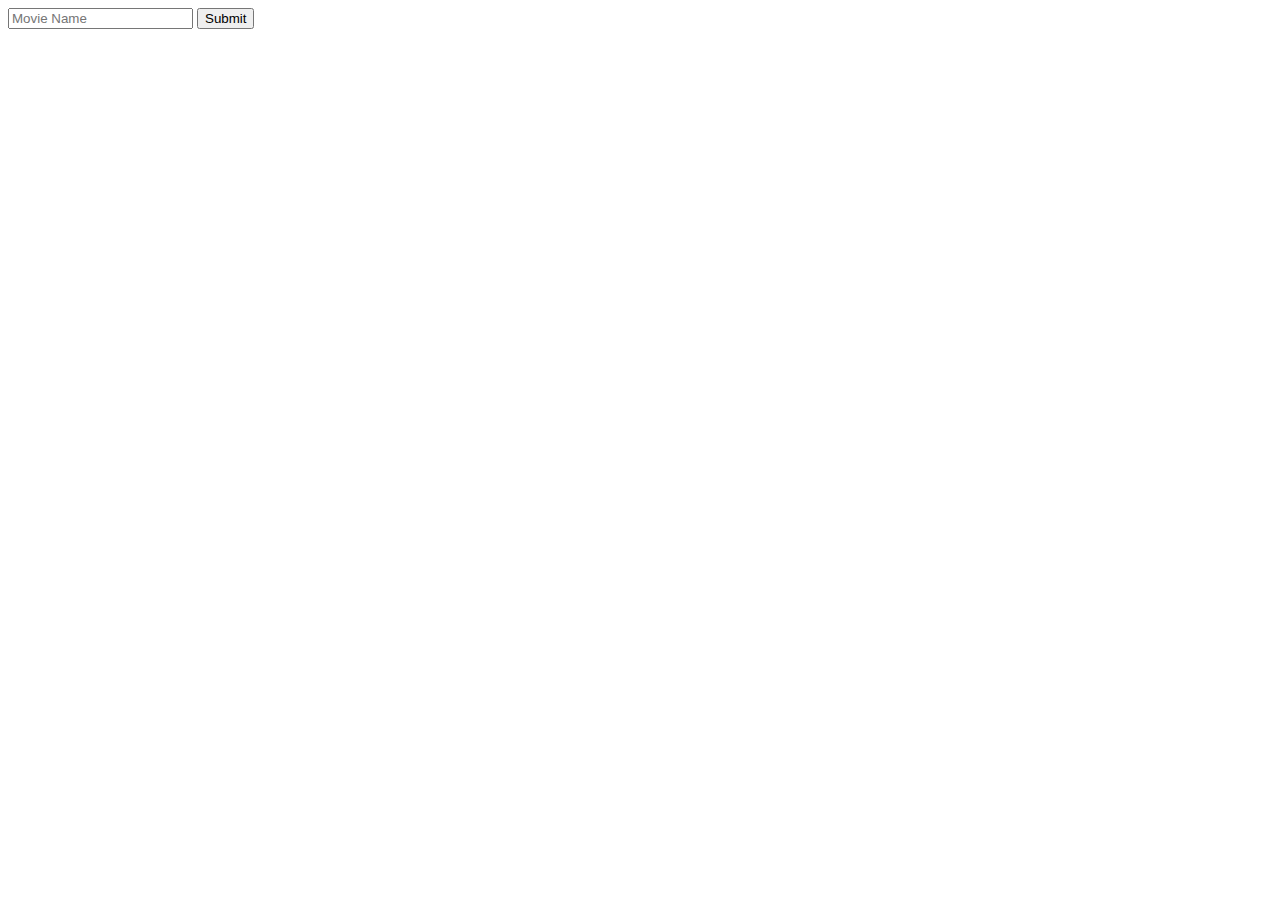
<file: apipract.html>
<html>
  <head> 
  </head>
  <body>
    <input id='name' placeholder="Movie Name">
    <button id='submit'>Submit</button>
    <div id='content'></div>
    <script src="https://code.jquery.com/jquery-3.1.0.min.js"></script>
    <script src='apipract.js'></script>
  </body>
</html>
</file>
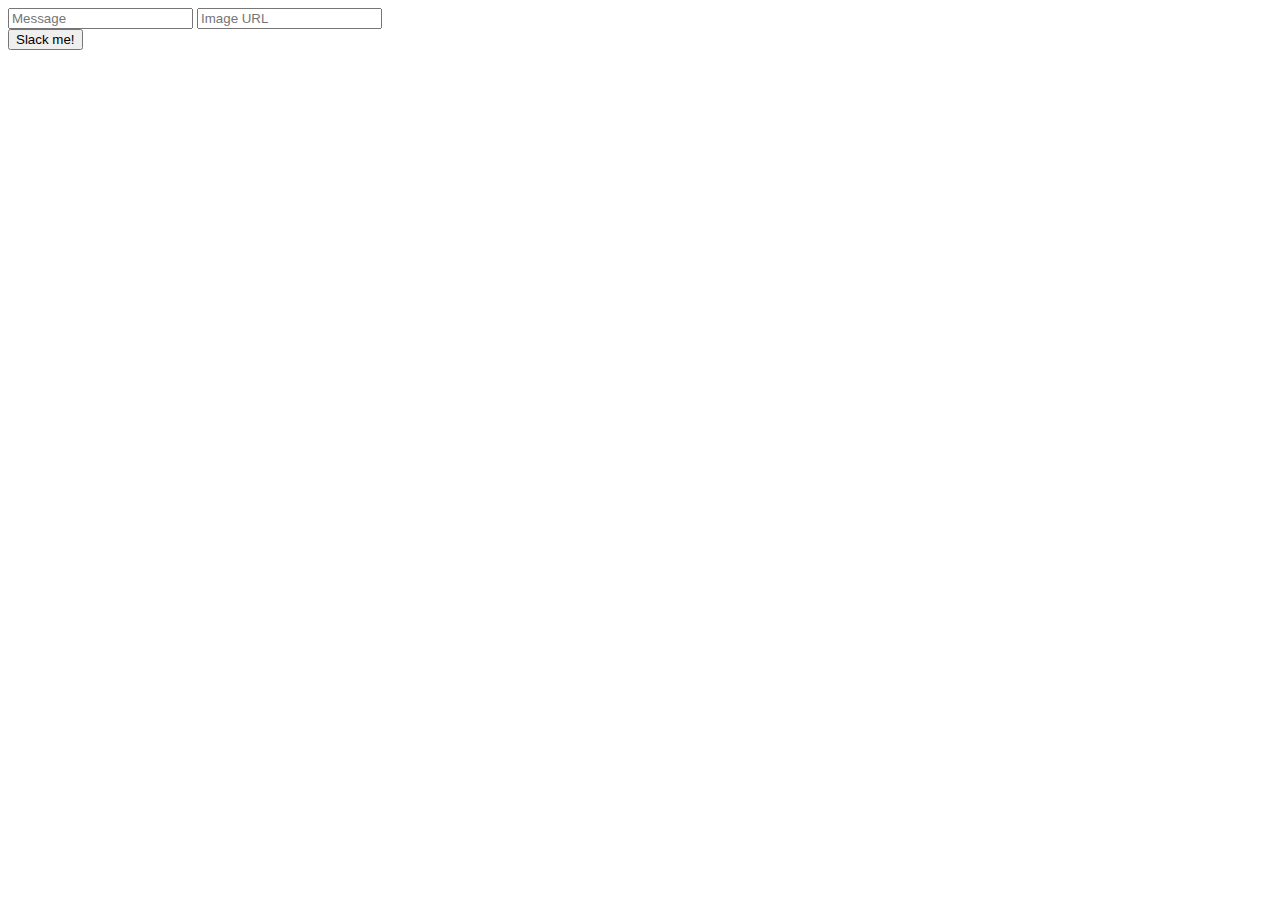
<file: maker.html>
<!DOCTYPE html>
<html>
<head>

	<meta charset="UTF-8">
	<title></title>
</head>
<body>
<input placeholder="Message" type="text" id="message">
<input placeholder="Image URL" type="text" id="imgURL">
<br>
<button onclick="submitIt()">Slack me!</button>
<script type="text/javascript"></script>

<script   src="https://code.jquery.com/jquery-3.1.0.min.js"   integrity="sha256-cCueBR6CsyA4/9szpPfrX3s49M9vUU5BgtiJj06wt/s="   crossorigin="anonymous"></script>
<script src="maker.js"></script>
</body>
</html>
</file>
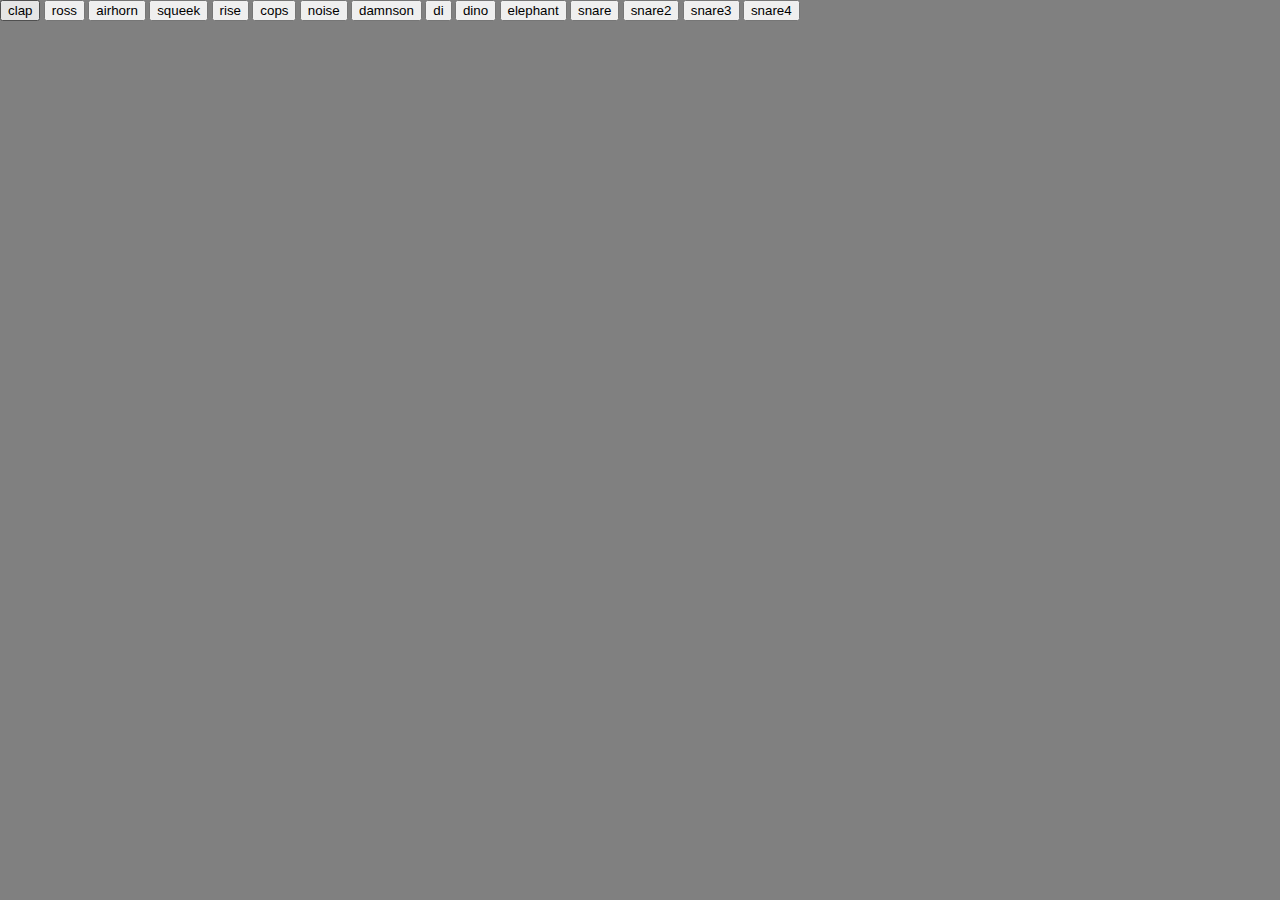
<file: soundboard.html>
<!DOCTYPE html>
 
<head>
	<script src="http://code.jquery.com/jquery-1.8.0.min.js"></script>
	<script src="soundboard.js"></script>

 
	<title>alley soundboard</title>
 
	<!-- JavaScript -->
 
	

	</script>
 
	<!-- CSS -->
	<style type="text/css">
	
 
		body { background-color: grey; margin: 0; padding: 0; font-family: sans-serif; font-size: 12px; }
		p { margin-bottom: 10px; }
 
	-->
	</style>
 
</head>
 
<body>
	<!-- <div>
		<label for="clap">a:</label> -->
		<!-- <audio id="clap" src="clap.mp3"></audio>
 -->

	<!-- </div> -->
		<!-- <audio id="ross" src="ross.mp3"></audio> -->
		<!-- <audio id="airhorn" src="airhorn.mp3"></audio>
		<audio id="squeek" src="squeek.mp3"></audio>
		<audio id="rise" src="rise.mp3"></audio>
		<audio id="cops" src="cops.mp3"></audio>
		<audio id="noise" src="noise.mp3"></audio>
		<audio id="snare" src="snare.mp3"></audio><audio id="snare2" src="snare2.mp3"></audio>
		<audio id="snare3" src="snare3.mp3"></audio>
		<audio id="snare4" src="snare4.mp3"></audio>
		<audio id="damnson" src="damnson.mp3"></audio>
		<audio id="di" src="di.mp3"></audio>
		<audio id="dino" src="dino.mp3"></audio>
		<audio id="elephant" src="elephant.mp3"></audio> -->

	<button onclick="playMyAudio('clap')">clap</button>
 	<button onclick="playMyAudio('ross')">ross</button>
 	<button onclick="playMyAudio('airhorn')">airhorn</button>
 	<button onclick="playMyAudio('squeek')">squeek</button>
 	<button onclick="playMyAudio('rise')">rise</button>	
 	<button onclick="playMyAudio('cops')">cops</button>
 	<button onclick="playMyAudio('noise')">noise</button>
 	<button onclick="playMyAudio('damnson')">damnson</button>
 	<button onclick="playMyAudio('di')">di</button>
 	<button onclick="playMyAudio('dino')">dino</button>
 	<button onclick="playMyAudio('elephant')">elephant</button>
 	<button onclick="playMyAudio('snare')">snare</button>
 	<button onclick="playMyAudio('snare2')">snare2</button>
 	<button onclick="playMyAudio('snare3')">snare3</button>
 	<button onclick="playMyAudio('snare4')">snare4</button>
</body>
 
</html>
</file>
